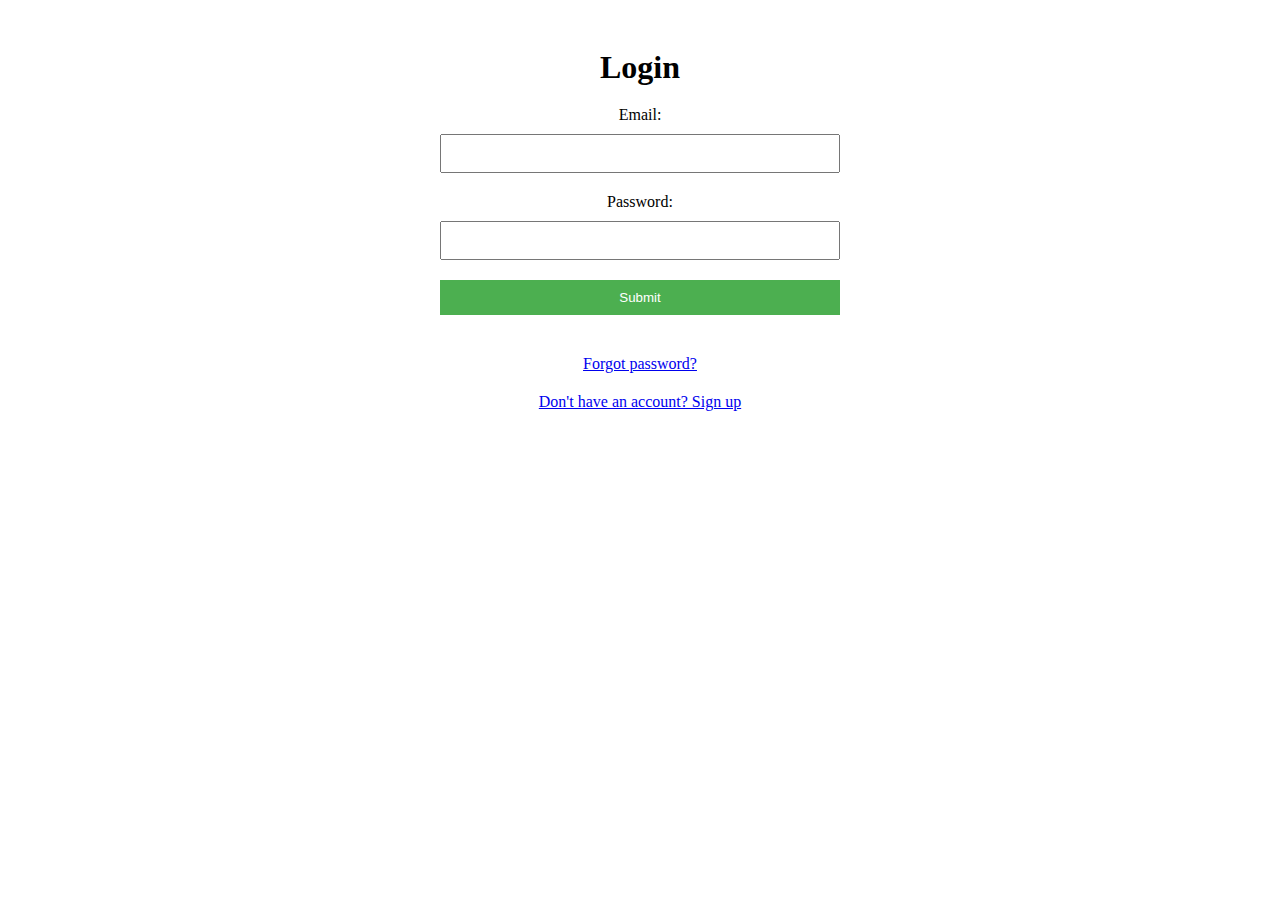
<file: client/index.html>
<!DOCTYPE html>
<html lang="en">
<head>
    <meta charset="UTF-8">
    <meta http-equiv="X-UA-Compatible" content="IE=edge">
    <meta http-equiv="Content-Type" content="application/javascript">
    <meta name="viewport" content="width=device-width, initial-scale=1.0">
    <!-- <link rel="stylesheet" href="css/login.css"> -->
    <base href="/" />
    <title>Log In - Pastry</title>

    <style>
      .container {
        margin: 0 auto;
        max-width: 400px;
        padding: 20px;
        text-align: center;
      }

      h1 {
        margin-bottom: 20px;
      }

      form {
        display: flex;
        flex-direction: column;
      }

      label {
        margin-bottom: 10px;
      }

      input {
        padding: 10px;
        margin-bottom: 20px;
      }

      button {
        background-color: #4CAF50;
        color: white;
        border: none;
        padding: 10px;
        cursor: pointer;
        margin-bottom: 20px;
      }

      a {
        display: block;
        margin-top: 20px;
      }





        /* Reset default margin and padding */
/* * {
    box-sizing: border-box;
    margin: 0;
    padding: 0;
  }
  
  /* Apply a background color to the body 
  body {
    background-color: #f2f2f2;
  }
  
  /* Apply styles to the form element 
  form {
    display: flex;
    flex-direction: column;
    align-items: center;
    justify-content: center;
    height: 100vh;
  }
  
  /* Apply styles to the input elements 
  input[type="email"],
  input[type="password"] {
    padding: 12px 20px;
    margin: 8px 0;
    box-sizing: border-box;
    border: none;
    border-radius: 4px;
    background-color: #fff;
    font-size: 16px;
  }
  
  /* Apply styles to the submit button 
  button[type="submit-btn"] {
    background-color: #4CAF50;
    color: white;
    padding: 14px 20px;
    margin: 8px 0;
    border: none;
    border-radius: 4px;
    cursor: pointer;
    font-size: 16px;
    text-transform: uppercase;
    font-weight: bold;
    transition: background-color 0.3s ease;
  }
  
  /* Change the background color of the button when the mouse is hovering over it 
  button[type="submit-btn"]:hover {
    background-color: #3e8e41;
  } */
  
    </style>
</head>
<body>
  <div class="container">
    <h1>Login</h1>
    <form action="/login" method="POST">
      <label for="email">Email:</label>
      <input type="email" id="email-input" name="email">
      <label for="password">Password:</label>
      <input type="password" id="password-input" name="password">
      <button type="submit-btn">Submit</button>
    </form>
    <a href="#">Forgot password?</a>
    <a href="/signup.html">Don't have an account? Sign up</a>
  </div>


<!-- 
    <form action="/login" method="POST">
        <label for="email">Email:</label>
        <input type="email" id="email-input" name="email"><br>
      
        <label for="password">Password:</label>
        <input type="password" id="password-input" name="password"><br>
      
        <button type="submit-btn">Log In</button>
      </form>       -->
</body>
</html>
</file>
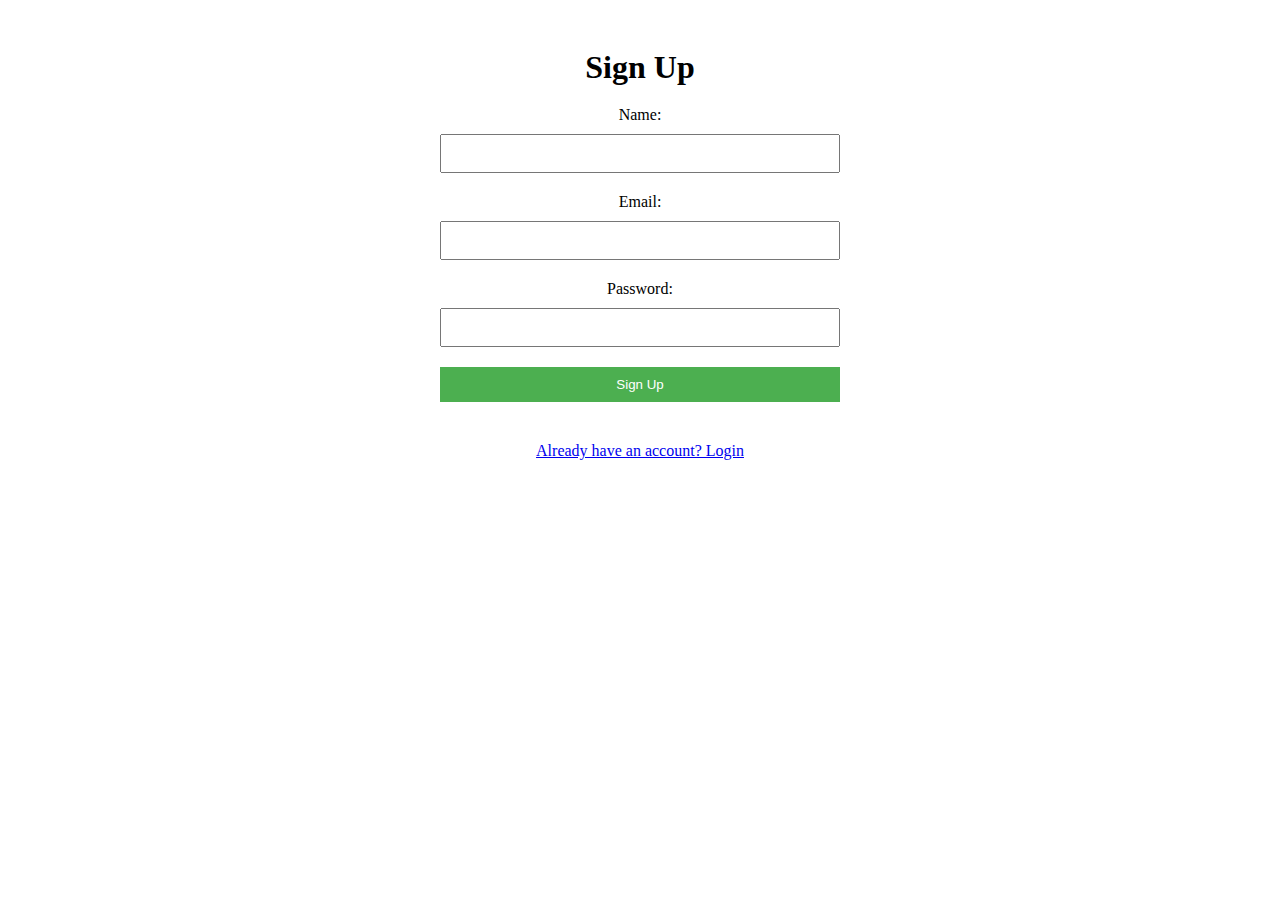
<file: client/signup.html>
<!DOCTYPE html>
<html lang="en">
<head>
    <meta charset="UTF-8">
    <meta http-equiv="X-UA-Compatible" content="IE=edge">
    <meta http-equiv="Content-Type" content="application/javascript">
    <meta name="viewport" content="width=device-width, initial-scale=1.0">
    <!-- <link rel="stylesheet" href="css/signup.css"> -->
    <base href="/" />
    <title>Sign Up - Pastry</title>
    <style>
        .container {
          margin: 0 auto;
          max-width: 400px;
          padding: 20px;
          text-align: center;
        }

        h1 {
          margin-bottom: 20px;
        }

        form {
          display: flex;
          flex-direction: column;
        }

        label {
          margin-bottom: 10px;
        }

        input {
          padding: 10px;
          margin-bottom: 20px;
        }

        button {
          background-color: #4CAF50;
          color: white;
          border: none;
          padding: 10px;
          cursor: pointer;
          margin-bottom: 20px;
        }

        a {
          display: block;
          margin-top: 20px;
        }






        /* Apply some basic styles to the body and form elements */
/* body {
    font-family: Arial, sans-serif;
    margin: 0;
    padding: 0;
    background-color: #f2f2f2;
}

form {
    width: 80%;
    margin: 0 auto;
    padding: 20px;
    background-color: #fff;
    border-radius: 5px;
    box-shadow: 0 0 10px rgba(0, 0, 0, 0.1);
} */

/* Style the form labels */
/* label {
    display: block;
    margin-bottom: 5px;
    color: #666;
    font-size: 14px;
} */

/* Style the form inputs */
/* input[type=text], input[type=email], input[type=password] {
    width: 100%;
    padding: 10px;
    margin-bottom: 15px;
    border: none;
    border-radius: 5px;
    background-color: #f2f2f2;
    font-size: 16px;
    color: #333;
} */

/* Style the submit button */
/* button[type=submit] {
    display: block;
    width: 100%;
    padding: 10px;
    margin-top: 10px;
    border: none;
    border-radius: 5px;
    background-color: #f44336;
    color: #fff;
    font-size: 16px;
    cursor: pointer;
    transition: background-color 0.3s ease;
}

button[type=submit]:hover {
    background-color: #ff6347;
} */

    </style>
    <!-- <script>

const form = document.getElementById('signup-form');
const nameInput = document.getElementById('name-input');
const emailInput = document.getElementById('email-input');
const passwordInput = document.getElementById('password-input');
const submitBtn = document.getElementById('submit-btn');

if (submitBtn) {
  submitBtn.addEventListener('click', () => {
    const name = nameInput.value;
    const email = emailInput.value;
    const password = passwordInput.value;

    // Create a new user object
    const user = {
      name: name,
      email: email,
      password: password
    };

    // Send a POST request to the server to create the new user
    fetch('http://localhost:5501/signup', {
      method: 'POST',
      headers: {
        'Content-Type': 'application/json'
      },
      body: JSON.stringify(user)
    })
      .then(response => {
        if (response.ok) {
          // If the response is ok, redirect the user to the dashboard page
          window.location.href = 'http://localhost:5501/client/login.html';
        } else {
          // If the response is not ok, display an error message
          throw new Error('Network response was not ok');
        }
      })
      .catch(error => console.error(error));
  });
}

    </script> -->
</head>
<body>
  <div class="container">
    <h1>Sign Up</h1>
    <form action="/signup" method="POST" id="signup-form">
      <label for="name">Name:</label>
      <input type="text" id="name" name="name">
      <label for="email">Email:</label>
      <input type="email" id="email" name="email">
      <label for="password">Password:</label>
      <input type="password" id="password" name="password">
      <button type="submit">Sign Up</button>
    </form>
    <a href="/index.html">Already have an account? Login</a>
  </div>



    <!-- <form action="/signup" method="POST" id="signup-form">
        <label for="name">Name:</label>
        <input type="text" id="name" name="name"><br>
      
        <label for="email">Email:</label>
        <input type="email" id="email" name="email"><br>
      
        <label for="password">Password:</label>
        <input type="password" id="password" name="password"><br>
      
        <button type="submit">Sign Up</button>
      </form>       -->
</body>
</html>
</file>
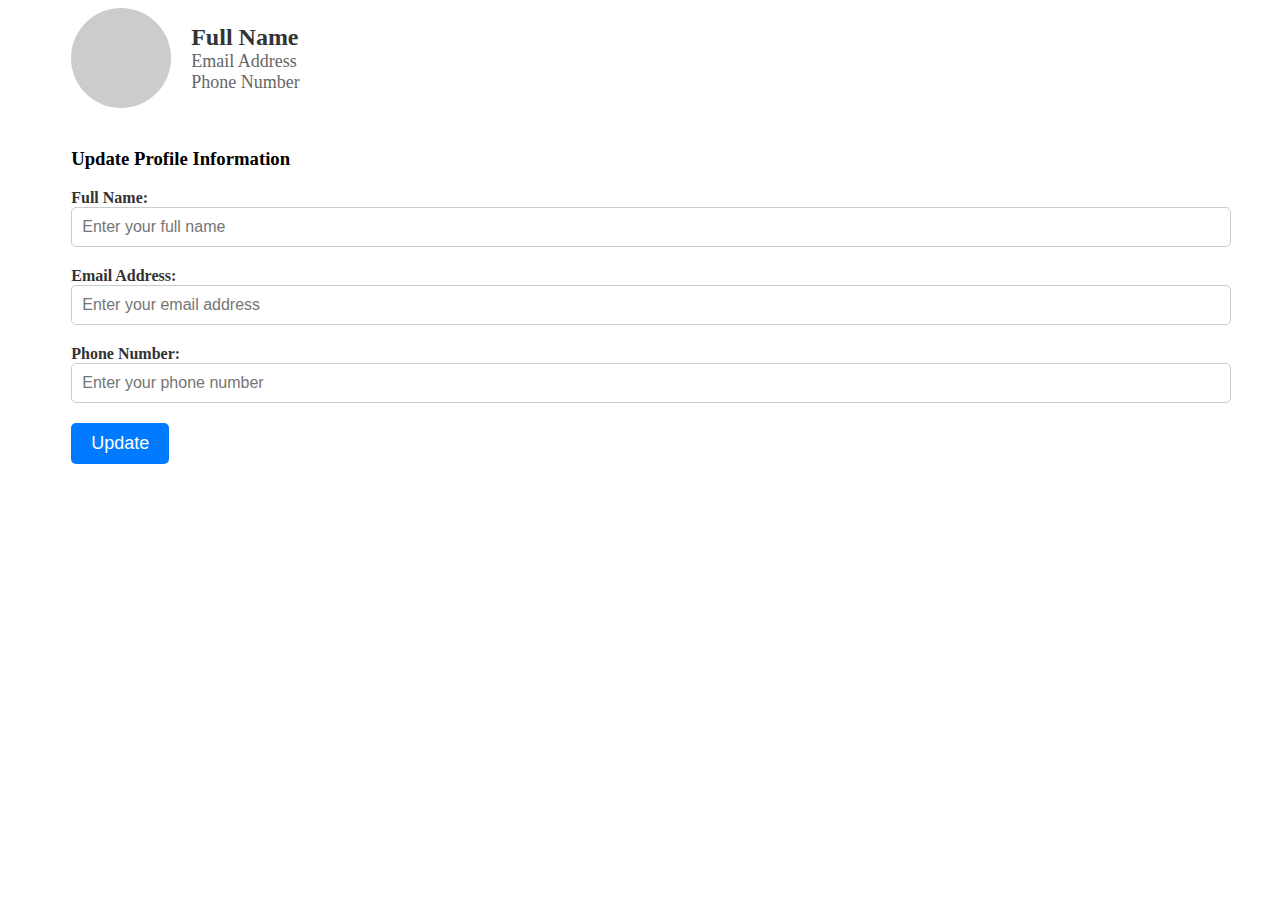
<file: client/userprofile.html>
<!DOCTYPE html>
<html>
<head>
  <meta charset="UTF-8">
  <title>User Profile</title>
  <style>
.container {
  width: 90%;
  margin: 0 auto;
}

.profile {
  display: flex;
  flex-wrap: wrap;
  align-items: center;
  margin-bottom: 20px;
}

.profile-image {
  width: 100px;
  height: 100px;
  margin-right: 20px;
  border-radius: 50%;
  background-color: #ccc;
}

.profile-info {
  flex: 1;
}

.profile-name {
  margin: 0;
  font-size: 24px;
  color: #333;
}

.profile-email,
.profile-phone {
  margin: 0;
  font-size: 18px;
  color: #666;
}

.update-form {
  margin-top: 40px;
}

.form-group {
  margin-bottom: 20px;
}

label {
  display: block;
  font-weight: bold;
  color: #333;
}

input {
  width: 100%;
  padding: 10px;
  font-size: 16px;
  border: 1px solid #ccc;
  border-radius: 5px;
}

button {
  padding: 10px 20px;
  font-size: 18px;
  background-color: #007bff;
  color: #fff;
  border: none;
  border-radius: 5px;
  cursor: pointer;
}

@media (max-width: 768px) {
  .container {
    width: 95%;
  }

  .profile-image {
    margin-right: 0;
    margin-bottom: 20px;
  }

  .profile-name {
    font-size: 20px;
  }

  .profile-email,
  .profile-phone {
    font-size: 16px;
  }

  input,
  button {
    font-size: 14px;
  }
}



  </style>
</head>
<body>
  <div class="container">
    <div class="profile">
      <div class="profile-image">
        <!-- <img src="user-icon.png" alt="User Icon"> -->
      </div>
      <div class="profile-info">
        <h2 class="profile-name">Full Name</h2>
        <p class="profile-email">Email Address</p>
        <p class="profile-phone">Phone Number</p>
      </div>
    </div>
    <form class="update-form">
      <h3>Update Profile Information</h3>
      <div class="form-group">
        <label for="name">Full Name:</label>
        <input type="text" id="name" name="name" placeholder="Enter your full name" required>
      </div>
      <div class="form-group">
        <label for="email">Email Address:</label>
        <input type="email" id="email" name="email" placeholder="Enter your email address" required>
      </div>
      <div class="form-group">
        <label for="phone">Phone Number:</label>
        <input type="tel" id="phone" name="phone" placeholder="Enter your phone number" required>
      </div>
      <div class="form-group">
        <button type="submit">Update</button>
      </div>
    </form>
  </div>
</body>
</html>
</file>
<file: client/css/signup.css>
/* Apply some basic styles to the body and form elements */
body {
    font-family: Arial, sans-serif;
    margin: 0;
    padding: 0;
    background-color: #f2f2f2;
}

form {
    width: 80%;
    margin: 0 auto;
    padding: 20px;
    background-color: #fff;
    border-radius: 5px;
    box-shadow: 0 0 10px rgba(0, 0, 0, 0.1);
}

/* Style the form labels */
label {
    display: block;
    margin-bottom: 5px;
    color: #666;
    font-size: 14px;
}

/* Style the form inputs */
input[type=text], input[type=email], input[type=password] {
    width: 100%;
    padding: 10px;
    margin-bottom: 15px;
    border: none;
    border-radius: 5px;
    background-color: #f2f2f2;
    font-size: 16px;
    color: #333;
}

/* Style the submit button */
button[type=submit] {
    display: block;
    width: 100%;
    padding: 10px;
    margin-top: 10px;
    border: none;
    border-radius: 5px;
    background-color: #f44336;
    color: #fff;
    font-size: 16px;
    cursor: pointer;
    transition: background-color 0.3s ease;
}

button[type=submit]:hover {
    background-color: #ff6347;
}
</file>
<file: client/css/login.css>
/* Reset default margin and padding */
* {
    box-sizing: border-box;
    margin: 0;
    padding: 0;
  }
  
  /* Apply a background color to the body */
  body {
    background-color: #f2f2f2;
  }
  
  /* Apply styles to the form element */
  form {
    display: flex;
    flex-direction: column;
    align-items: center;
    justify-content: center;
    height: 100vh;
  }
  
  /* Apply styles to the input elements */
  input[type="email"],
  input[type="password"] {
    padding: 12px 20px;
    margin: 8px 0;
    box-sizing: border-box;
    border: none;
    border-radius: 4px;
    background-color: #fff;
    font-size: 16px;
  }
  
  /* Apply styles to the submit button */
  button[type="submit-btn"] {
    background-color: #4CAF50;
    color: white;
    padding: 14px 20px;
    margin: 8px 0;
    border: none;
    border-radius: 4px;
    cursor: pointer;
    font-size: 16px;
    text-transform: uppercase;
    font-weight: bold;
    transition: background-color 0.3s ease;
  }
  
  /* Change the background color of the button when the mouse is hovering over it */
  button[type="submit-btn"]:hover {
    background-color: #3e8e41;
  }
</file>
